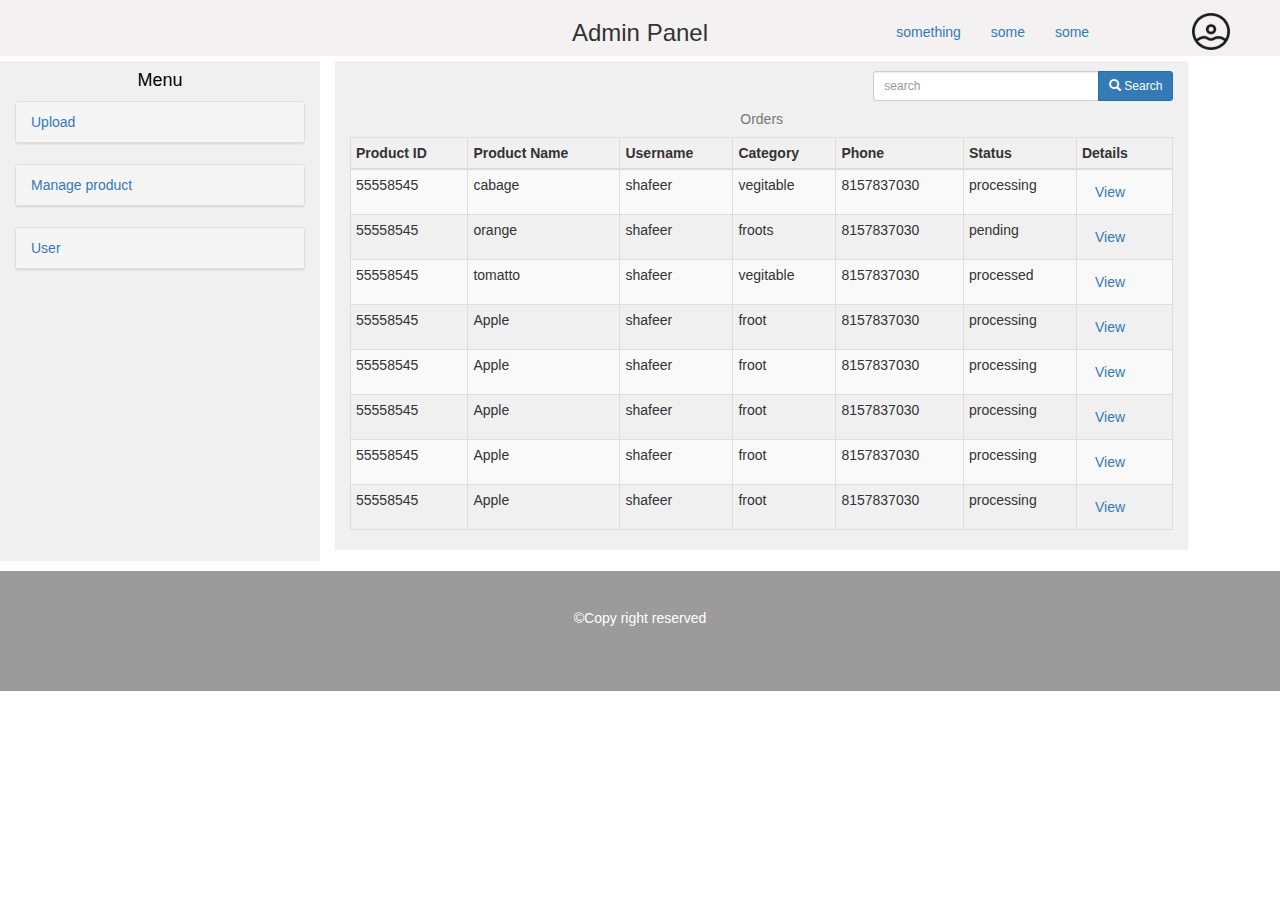
<file: adminWork/index.html>
<!DOCTYPE html>
<html lang="en">
<head>
<title>order</title>  
<meta charset="utf-8">
<meta name="viewport" content="width=device-width, initial-scale=1">    
<link href="static/bootstrap.min.css" rel="stylesheet" type="text/css">
<link href="static/style.css" rel="stylesheet" type="text/css">
<script src="js/jquery-3.1.0.min.js"></script>
<script src="js/bootstrap.min.js"></script> 
    
</head>
<body style="background-color:">
<div class="container-fluid" style="background-color:#f3f1f1;">
    <div class="cotainer">
    <div class="row">
    <div class="col-sm-4"></div>    
     <div class="col-sm-4">
        <h3 class="text-center">Admin Panel</h3>
        
        </div>
        <div class="col-sm-3">
            <div class="header-btn-bx">
        <a href="view-details.html" class="btn btn-link" role="button">something</a>
            <a href="view-details.html" class="btn btn-link" role="button">some</a>
            <a href="view-details.html" class="btn btn-link" role="button">some</a>
               
            </div>
        </div>
        <div class="col-sm-1">
            
    <a href=""><img src="images/user.png" class="img-user img-responsive img-circle" alt="user"></a>

            
        </div>
    </div>
    </div>
    
    </div>   
    
    <div class="line"></div>
<div class="container-fluid">
<div class="row">
<div class="col-sm-3 menu" style="background-color:#f0f0f0;">
    <h4 class="text-center" style="color:black;">Menu</h4>
        <!!--upload-->
    <div class="panel panel-default">
    <div class="panel-heading">
        <a href="#idname" data-toggle="collapse">Upload</a>
        </div>
        
    <div id="idname" class="panel-collapse collapse">
        <ul class="list-group">
        <a href="uploadzip.html">    
        <li class="list-group-item">Upload zip</li>
            </a>
        <a href="#">
        <li class="list-group-item">Upload data</li>
        </a>
        </ul>
    </div>
        
    </div>
    
    <!!--upload-->
    
    <!!--manage product>
    <div class="panel panel-default">
    <div class="panel-heading">
        <a href="#idname2" data-toggle="collapse">Manage product</a>
        </div>
        
    <div id="idname2" class="panel-collapse collapse">
        <ul class="list-group">
        <a href="edit.html"    
        <li class="list-group-item">Edit</li>
            </a>
        <a href="delete.html"
        <li class="list-group-item">Delet</li>
        </a>
        
        <a href="outofstock.html"
        <li class="list-group-item">Out of stock</li>
        </a>


        </ul>
    </div>
        
    </div>
                        
        <!!--manage product>
    
     <div class="panel panel-default">
    <div class="panel-heading">
        <a href="#idname3" data-toggle="collapse">User</a>
        </div>
        
    <div id="idname3" class="panel-collapse collapse">
        <ul class="list-group">
        <a href="changepswd.html"    
        <li class="list-group-item">Change password</li>
            </a>
        <a href="index.html"
        <li class="list-group-item">Orders</li>
        </a>
        
        


        </ul>
    </div>
        
    </div>
    

    
    </div>


<div class=""></div>
    
<div class="col-sm-8 gap" style="background-color:#f0f0f0;">
    <table class="table table-striped table-bordered table-hover table-condensed">
        <caption class="text-center">Orders</caption>
         <div class="input-group input-group-sm search-bx">  
        
      <input type="text" id="search" class="form-control" placeholder="search">
        <div class="input-group-btn">
        <button class="btn btn-primary" type="submit">
        <li class="glyphicon glyphicon-search"></li> Search
        </button>
        </div>
        </div>
        
        <thead>
            
            <tr>
            <th>Product ID</th>
            <th>Product Name</th>
            <th>Username</th>
            <th>Category</th>
            <th>Phone</th>
            <th>Status</th>
            <th>Details</th>
            </tr>
        </thead>
        <tbody>
            <tr>
                <td>55558545</td>
                <td>cabage</td>
                <td>shafeer</td>
                <td>vegitable</td>
                <td>8157837030</td>
                <td>processing</td>
                <td><a href="view-details.html" class="btn btn-link" role="button">View</a></td>    
            </tr>
            
            <tr>
                <td>55558545</td>
                <td>orange</td>
                <td>shafeer</td>
                <td>froots</td>
                <td>8157837030</td>
                <td>pending</td>
                <td><a href="#" class="btn btn-link" role="button">View</a></td>    
            </tr>
            
            <tr>
                <td>55558545</td>
                <td>tomatto</td>
                <td>shafeer</td>
                <td>vegitable</td>
                <td>8157837030</td>
                <td>processed</td>
                <td><a href="#" class="btn btn-link" role="button">View</a></td>    
            </tr>
            
            <tr>
                <td>55558545</td>
                <td>Apple</td>
                <td>shafeer</td>
                <td>froot</td>
                <td>8157837030</td>
                <td>processing</td>
                <td><a href="#" class="btn btn-link" role="button">View</a></td>    
            </tr>
            
            <tr>
                <td>55558545</td>
                <td>Apple</td>
                <td>shafeer</td>
                <td>froot</td>
                <td>8157837030</td>
                <td>processing</td>
                <td><a href="#" class="btn btn-link" role="button">View</a></td>    
            </tr>
            
            <tr>
                <td>55558545</td>
                <td>Apple</td>
                <td>shafeer</td>
                <td>froot</td>
                <td>8157837030</td>
                <td>processing</td>
                <td><a href="#" class="btn btn-link" role="button">View</a></td>    
            </tr>
            
            <tr>
                <td>55558545</td>
                <td>Apple</td>
                <td>shafeer</td>
                <td>froot</td>
                <td>8157837030</td>
                <td>processing</td>
                <td><a href="#" class="btn btn-link" role="button">View</a></td>    
            </tr>
            <tr>
                <td>55558545</td>
                <td>Apple</td>
                <td>shafeer</td>
                <td>froot</td>
                <td>8157837030</td>
                <td>processing</td>
                <td><a href="#" class="btn btn-link" role="button">View</a></td>    
            </tr>
            
           
          
            
           
            
        
        </tbody>
    
    </table>

</div>
    
 </div>    
    
    
    
</div>

<footer>
<div class="container-fluid" style="background-color:#9b9b9b;">
    <div class="container">
    <div class="row">
    <div class="col-sm-4"></div>
    <div class="col-sm-4 copyright">
        
        <h5 class="text-center">&#169;Copy right reserved</h5>
        
        </div>
    <div class="col-sm-4"></div>    
    </div>
    
    </div>
    </div>


</footer>
</body>    


</html>
</file>
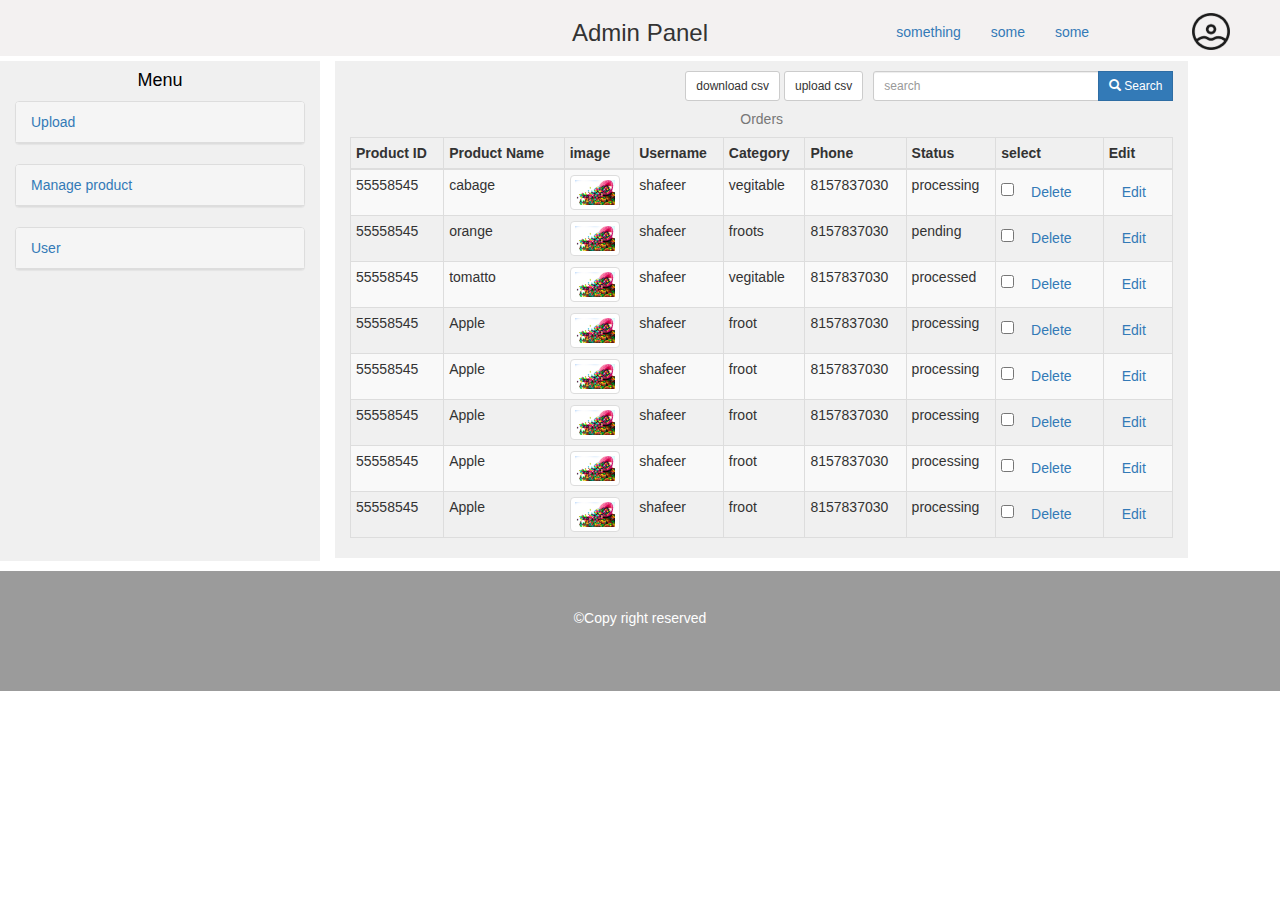
<file: adminWork/delete.html>
<!DOCTYPE html>
<html lang="en">
<head>
<title>order</title>  
<meta charset="utf-8">
<meta name="viewport" content="width=device-width, initial-scale=1">    
<link href="static/bootstrap.min.css" rel="stylesheet" type="text/css">
<link href="static/style.css" rel="stylesheet" type="text/css">
<script src="js/jquery-3.1.0.min.js"></script>
<script src="js/bootstrap.min.js"></script> 
    
    
</head>
<body style="background-color:">
<div class="container-fluid" style="background-color:#f3f1f1;">
    <div class="cotainer">
    <div class="row">
    <div class="col-sm-4"></div>    
     <div class="col-sm-4">
        <h3 class="text-center">Admin Panel</h3>
        
        </div>
        <div class="col-sm-3">
            <div class="header-btn-bx">
        <a href="view-details.html" class="btn btn-link" role="button">something</a>
            <a href="view-details.html" class="btn btn-link" role="button">some</a>
            <a href="view-details.html" class="btn btn-link" role="button">some</a>
               
            </div>
        </div>
        <div class="col-sm-1">
            
    <a href=""><img src="images/user.png" class="img-user img-responsive img-circle" alt="user"></a>

            
        </div>
    </div>
    </div>
    
    </div>   
    
    <div class="line"></div>
<div class="container-fluid">
<div class="row">
<div class="col-sm-3 menu" style="background-color:#f0f0f0;">
    <h4 class="text-center" style="color:black;">Menu</h4>
        <!!--upload-->
    <div class="panel panel-default">
    <div class="panel-heading">
        <a href="#idname" data-toggle="collapse">Upload</a>
        </div>
        
    <div id="idname" class="panel-collapse collapse">
        <ul class="list-group">
        <a href="uploadzip.html">    
        <li class="list-group-item">Upload zip</li>
            </a>
        <a href="#">
        <li class="list-group-item">Upload data</li>
        </a>
        </ul>
    </div>
        
    </div>
    
    <!!--upload-->
    
    <!!--manage product>
    <div class="panel panel-default">
    <div class="panel-heading">
        <a href="#idname2" data-toggle="collapse">Manage product</a>
        </div>
        
    <div id="idname2" class="panel-collapse collapse">
        <ul class="list-group">
        <a href="edit.html"    
        <li class="list-group-item">Edit</li>
            </a>
        <a href="delete.html"
        <li class="list-group-item">Delet</li>
        </a>
        
        <a href="#"
        <li class="list-group-item">Out of stock</li>
        </a>


        </ul>
    </div>
        
    </div>
                        
        <!!--manage product>
    
     <div class="panel panel-default">
    <div class="panel-heading">
        <a href="#idname3" data-toggle="collapse">User</a>
        </div>
        
    <div id="idname3" class="panel-collapse collapse">
        <ul class="list-group">
        <a href="#"    
        <li class="list-group-item">Change password</li>
            </a>
        <a href="#"
        <li class="list-group-item">Orders</li>
        </a>
        
        


        </ul>
    </div>
        
    </div>
    

    
    </div>


<div class=""></div>
    
<div class="col-sm-8 gap" style="background-color:#f0f0f0;">
    <table class="table table-striped table-bordered table-hover table-condensed">
        <caption class="text-center">Orders</caption>
         <div class="input-group input-group-sm search-bx">  
        
      <input type="text" id="search" class="form-control" placeholder="search">
        <div class="input-group-btn">
        <button class="btn btn-primary" type="submit">
        <li class="glyphicon glyphicon-search"></li> Search
        </button><br>
            
        </div>
             
        </div>
        <div class="csv-btn">
        <a href="#" class="btn btn-default btn-sm" role="button">download csv</a>
            <a href="#" class="btn btn-default btn-sm" role="button">upload csv</a>
            </div>
        <thead>
            
            <tr>
            <th>Product ID</th>
            <th>Product Name</th>
            <th>image</th>    
            <th>Username</th>
            <th>Category</th>
            <th>Phone</th>
            <th>Status</th>
            <th>select</th>    
            <th>Edit</th>
            </tr>
        </thead>
        <tbody>
            <tr>
                <td>55558545</td>
                <td>cabage</td>
                <td><img src="images/123.jpg" alt="img" class="img img-responsive img-thumbnail" width="50px" height="50px"/></td>
                <td>shafeer</td>
                <td>vegitable</td>
                <td>8157837030</td>
                <td>processing</td>
                
                <td><input type="checkbox">
                    <button type="button" id="delete" class="btn btn-link">Delete</button>
                </td>  
                <td><button type="button" id="edit" class="btn btn-link">Edit</button></td>
            </tr>
            
            <tr>
                <td>55558545</td>
                <td>orange</td>
                <td><img src="images/123.jpg" alt="img" class="img img-responsive img-thumbnail" width="50px" height="50px"/></td>
                <td>shafeer</td>
                <td>froots</td>
                <td>8157837030</td>
                <td>pending</td>
                <td><input type="checkbox">
                    <button type="button" id="delete" class="btn btn-link">Delete</button>
                </td>  
                <td><button type="button" id="edit" class="btn btn-link">Edit</button></td>    
            </tr>
            
            <tr>
                <td>55558545</td>
                <td>tomatto</td>
                <td><img src="images/123.jpg" alt="img" class="img img-responsive img-thumbnail" width="50px" height="50px"/></td>
                <td>shafeer</td>
                <td>vegitable</td>
                <td>8157837030</td>
                <td>processed</td>
                <td><input type="checkbox">
                    <button type="button" id="delete" class="btn btn-link">Delete</button>
                </td>  
                <td><button type="button" id="edit" class="btn btn-link">Edit</button></td>    
            </tr>
            
            <tr>
                <td>55558545</td>
                <td>Apple</td>
                <td><img src="images/123.jpg" alt="img" class="img img-responsive img-thumbnail" width="50px" height="50px"/></td>
                <td>shafeer</td>
                <td>froot</td>
                <td>8157837030</td>
                <td>processing</td>
                <td><input type="checkbox">
                    <button type="button" id="delete" class="btn btn-link">Delete</button>
                </td>  
                <td><button type="button" id="edit" class="btn btn-link">Edit</button></td>    
            </tr>
            
            <tr>
                <td>55558545</td>
                <td>Apple</td>
                <td><img src="images/123.jpg" alt="img" class="img img-responsive img-thumbnail" width="50px" height="50px"/></td>
                <td>shafeer</td>
                <td>froot</td>
                <td>8157837030</td>
                <td>processing</td>
                <td><input type="checkbox">
                    <button type="button" id="delete" class="btn btn-link">Delete</button>
                </td>  
                <td><button type="button" id="edit" class="btn btn-link">Edit</button></td>    
            </tr>
            
            <tr>
                <td>55558545</td>
                <td>Apple</td>
                <td><img src="images/123.jpg" alt="img" class="img img-responsive img-thumbnail" width="50px" height="50px"/></td>
                <td>shafeer</td>
                <td>froot</td>
                <td>8157837030</td>
                <td>processing</td>
                <td><input type="checkbox">
                    <button type="button" id="delete" class="btn btn-link">Delete</button>
                </td>  
                <td><button type="button" id="edit" class="btn btn-link">Edit</button></td>    
            </tr>
            
            <tr>
                <td>55558545</td>
                <td>Apple</td>
                <td><img src="images/123.jpg" alt="img" class="img img-responsive img-thumbnail" width="50px" height="50px"/></td>
                <td>shafeer</td>
                <td>froot</td>
                <td>8157837030</td>
                <td>processing</td>
                <td><input type="checkbox">
                    <button type="button" id="delete" class="btn btn-link">Delete</button>
                </td>  
                <td><button type="button" id="edit" class="btn btn-link">Edit</button></td>    
            </tr>
            <tr>
                <td>55558545</td>
                <td>Apple</td>
                <td><img src="images/123.jpg" alt="img" class="img img-responsive img-thumbnail" width="50px" height="50px"/></td>
                <td>shafeer</td>
                <td>froot</td>
                <td>8157837030</td>
                <td>processing</td>
                <td><input type="checkbox">
                    <button type="button" id="delete" class="btn btn-link">Delete</button>
                </td>  
                <td><button type="button" id="edit" class="btn btn-link">Edit</button></td>    
            </tr>
            
           
          
            
           
            
        
        </tbody>
    
    </table>

</div>
    
 </div>    
    
    
    
</div>

<footer>
<div class="container-fluid" style="background-color:#9b9b9b;">
    <div class="container">
    <div class="row">
    <div class="col-sm-4"></div>
    <div class="col-sm-4 copyright">
        
        <h5 class="text-center">&#169;Copy right reserved</h5>
        
        </div>
    <div class="col-sm-4"></div>    
    </div>
    
    </div>
    </div>


</footer>
</body>    


</html>
</file>
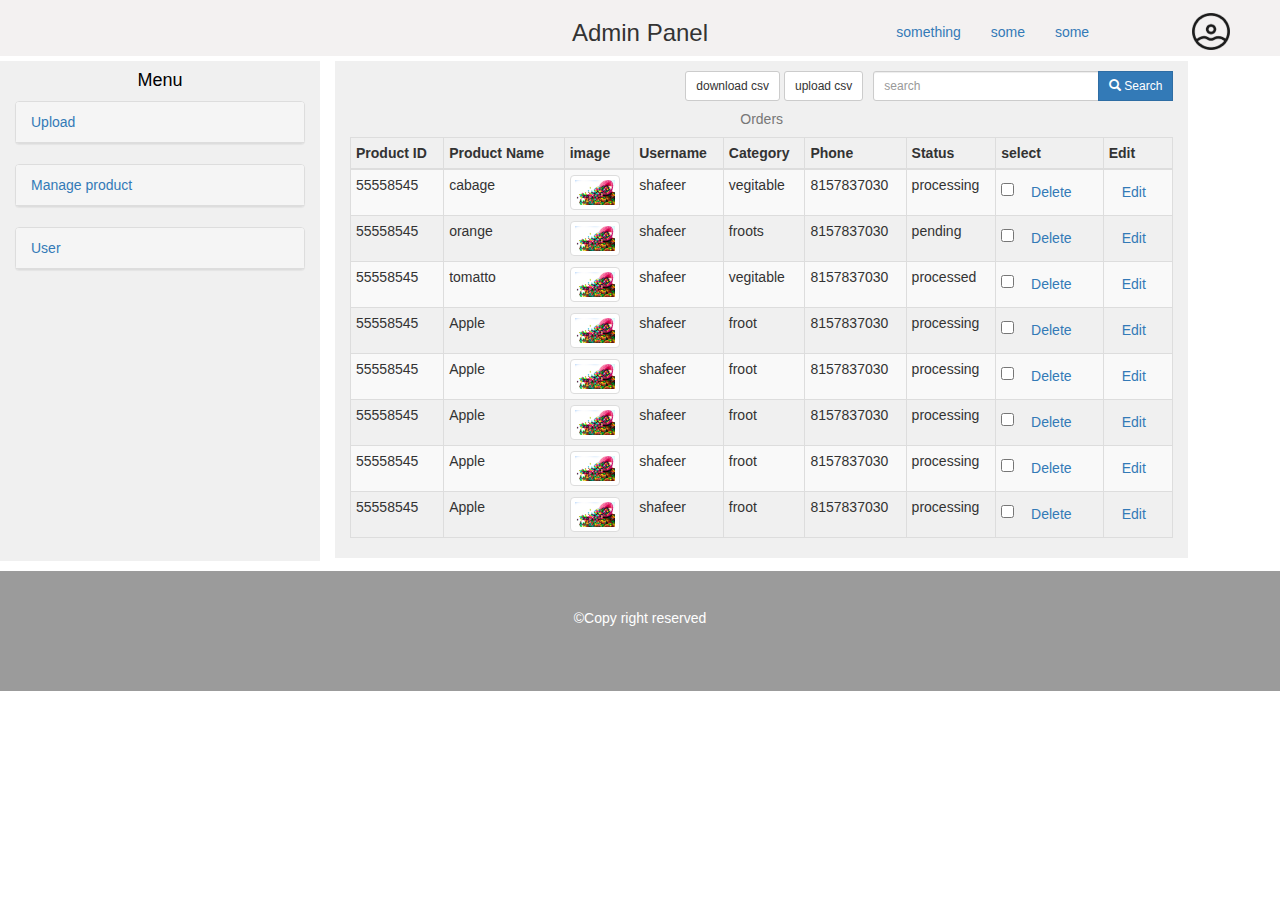
<file: adminWork/edit.html>
<!DOCTYPE html>
<html lang="en">
<head>
<title>order</title>  
<meta charset="utf-8">
<meta name="viewport" content="width=device-width, initial-scale=1">    
<link href="static/bootstrap.min.css" rel="stylesheet" type="text/css">
<link href="static/style.css" rel="stylesheet" type="text/css">
<script src="js/jquery-3.1.0.min.js"></script>
<script src="js/bootstrap.min.js"></script> 
    
    
</head>
<body style="background-color:">
<div class="container-fluid" style="background-color:#f3f1f1;">
    <div class="cotainer">
    <div class="row">
    <div class="col-sm-4"></div>    
     <div class="col-sm-4">
        <h3 class="text-center">Admin Panel</h3>
        
        </div>
        <div class="col-sm-3">
            <div class="header-btn-bx">
        <a href="view-details.html" class="btn btn-link" role="button">something</a>
            <a href="view-details.html" class="btn btn-link" role="button">some</a>
            <a href="view-details.html" class="btn btn-link" role="button">some</a>
               
            </div>
        </div>
        <div class="col-sm-1">
            
    <a href=""><img src="images/user.png" class="img-user img-responsive img-circle" alt="user"></a>

            
        </div>
    </div>
    </div>
    
    </div>   
    
    <div class="line"></div>
<div class="container-fluid">
<div class="row">
<div class="col-sm-3 menu" style="background-color:#f0f0f0;">
    <h4 class="text-center" style="color:black;">Menu</h4>
        <!!--upload-->
    <div class="panel panel-default">
    <div class="panel-heading">
        <a href="#idname" data-toggle="collapse">Upload</a>
        </div>
        
    <div id="idname" class="panel-collapse collapse">
        <ul class="list-group">
        <a href="uploadzip.html"    
        <li class="list-group-item">Upload zip</li>
            </a>
        <a href="uploaddata.html"
        <li class="list-group-item">Upload data</li>
        </a>
        </ul>
    </div>
        
    </div>
    
    <!!--upload-->
    
    <!!--manage product>
    <div class="panel panel-default">
    <div class="panel-heading">
        <a href="#idname2" data-toggle="collapse">Manage product</a>
        </div>
        
    <div id="idname2" class="panel-collapse collapse">
        <ul class="list-group">
        <a href="edit.html"    
        <li class="list-group-item">Edit</li>
            </a>
        <a href="delete.html"
        <li class="list-group-item">Delet</li>
        </a>
        
        <a href="outofstock.html"
        <li class="list-group-item">Out of stock</li>
        </a>


        </ul>
    </div>
        
    </div>
                        
        <!!--manage product>
    
     <div class="panel panel-default">
    <div class="panel-heading">
        <a href="#idname3" data-toggle="collapse">User</a>
        </div>
        
    <div id="idname3" class="panel-collapse collapse">
        <ul class="list-group">
        <a href="changepswd.html"    
        <li class="list-group-item">Change password</li>
            </a>
        <a href="index.html"
        <li class="list-group-item">Orders</li>
        </a>
        
        


        </ul>
    </div>
        
    </div>
    

    
    </div>


<div class=""></div>
    
<div class="col-sm-8 gap" style="background-color:#f0f0f0;">
    <table class="table table-striped table-bordered table-hover table-condensed">
        <caption class="text-center">Orders</caption>
         <div class="input-group input-group-sm search-bx">  
        
      <input type="text" id="search" class="form-control" placeholder="search">
        <div class="input-group-btn">
        <button class="btn btn-primary" type="submit">
        <li class="glyphicon glyphicon-search"></li> Search
        </button><br>
            
        </div>
             
        </div>
        <div class="csv-btn">
        <a href="#" class="btn btn-default btn-sm" role="button">download csv</a>
            <a href="#" class="btn btn-default btn-sm" role="button">upload csv</a>
            </div>
        <thead>
            
            <tr>
            <th>Product ID</th>
            <th>Product Name</th>
            <th>image</th>    
            <th>Username</th>
            <th>Category</th>
            <th>Phone</th>
            <th>Status</th>
            <th>select</th>    
            <th>Edit</th>
            </tr>
        </thead>
        <tbody>
            <tr>
                <td>55558545</td>
                <td>cabage</td>
                <td><img src="images/123.jpg" alt="img" class="img img-responsive img-thumbnail" width="50px" height="50px"/></td>
                <td>shafeer</td>
                <td>vegitable</td>
                <td>8157837030</td>
                <td>processing</td>
                
                <td><input type="checkbox">
                    <button type="button" id="delete" class="btn btn-link">Delete</button>
                </td>  
                <td><button type="button" id="edit" class="btn btn-link">Edit</button></td>
            </tr>
            
            <tr>
                <td>55558545</td>
                <td>orange</td>
                <td><img src="images/123.jpg" alt="img" class="img img-responsive img-thumbnail" width="50px" height="50px"/></td>
                <td>shafeer</td>
                <td>froots</td>
                <td>8157837030</td>
                <td>pending</td>
                <td><input type="checkbox">
                    <button type="button" id="delete" class="btn btn-link">Delete</button>
                </td>  
                <td><button type="button" id="edit" class="btn btn-link">Edit</button></td>    
            </tr>
            
            <tr>
                <td>55558545</td>
                <td>tomatto</td>
                <td><img src="images/123.jpg" alt="img" class="img img-responsive img-thumbnail" width="50px" height="50px"/></td>
                <td>shafeer</td>
                <td>vegitable</td>
                <td>8157837030</td>
                <td>processed</td>
                <td><input type="checkbox">
                    <button type="button" id="delete" class="btn btn-link">Delete</button>
                </td>  
                <td><button type="button" id="edit" class="btn btn-link">Edit</button></td>    
            </tr>
            
            <tr>
                <td>55558545</td>
                <td>Apple</td>
                <td><img src="images/123.jpg" alt="img" class="img img-responsive img-thumbnail" width="50px" height="50px"/></td>
                <td>shafeer</td>
                <td>froot</td>
                <td>8157837030</td>
                <td>processing</td>
                <td><input type="checkbox">
                    <button type="button" id="delete" class="btn btn-link">Delete</button>
                </td>  
                <td><button type="button" id="edit" class="btn btn-link">Edit</button></td>    
            </tr>
            
            <tr>
                <td>55558545</td>
                <td>Apple</td>
                <td><img src="images/123.jpg" alt="img" class="img img-responsive img-thumbnail" width="50px" height="50px"/></td>
                <td>shafeer</td>
                <td>froot</td>
                <td>8157837030</td>
                <td>processing</td>
                <td><input type="checkbox">
                    <button type="button" id="delete" class="btn btn-link">Delete</button>
                </td>  
                <td><button type="button" id="edit" class="btn btn-link">Edit</button></td>    
            </tr>
            
            <tr>
                <td>55558545</td>
                <td>Apple</td>
                <td><img src="images/123.jpg" alt="img" class="img img-responsive img-thumbnail" width="50px" height="50px"/></td>
                <td>shafeer</td>
                <td>froot</td>
                <td>8157837030</td>
                <td>processing</td>
                <td><input type="checkbox">
                    <button type="button" id="delete" class="btn btn-link">Delete</button>
                </td>  
                <td><button type="button" id="edit" class="btn btn-link">Edit</button></td>    
            </tr>
            
            <tr>
                <td>55558545</td>
                <td>Apple</td>
                <td><img src="images/123.jpg" alt="img" class="img img-responsive img-thumbnail" width="50px" height="50px"/></td>
                <td>shafeer</td>
                <td>froot</td>
                <td>8157837030</td>
                <td>processing</td>
                <td><input type="checkbox">
                    <button type="button" id="delete" class="btn btn-link">Delete</button>
                </td>  
                <td><button type="button" id="edit" class="btn btn-link">Edit</button></td>    
            </tr>
            <tr>
                <td>55558545</td>
                <td>Apple</td>
                <td><img src="images/123.jpg" alt="img" class="img img-responsive img-thumbnail" width="50px" height="50px"/></td>
                <td>shafeer</td>
                <td>froot</td>
                <td>8157837030</td>
                <td>processing</td>
                <td><input type="checkbox">
                    <button type="button" id="delete" class="btn btn-link">Delete</button>
                </td>  
                <td><button type="button" id="edit" class="btn btn-link">Edit</button></td>    
            </tr>
            
           
          
            
           
            
        
        </tbody>
    
    </table>

</div>
    
 </div>    
    
    
    
</div>

<footer>
<div class="container-fluid" style="background-color:#9b9b9b;">
    <div class="container">
    <div class="row">
    <div class="col-sm-4"></div>
    <div class="col-sm-4 copyright">
        
        <h5 class="text-center">&#169;Copy right reserved</h5>
        
        </div>
    <div class="col-sm-4"></div>    
    </div>
    
    </div>
    </div>


</footer>
</body>    


</html>
</file>
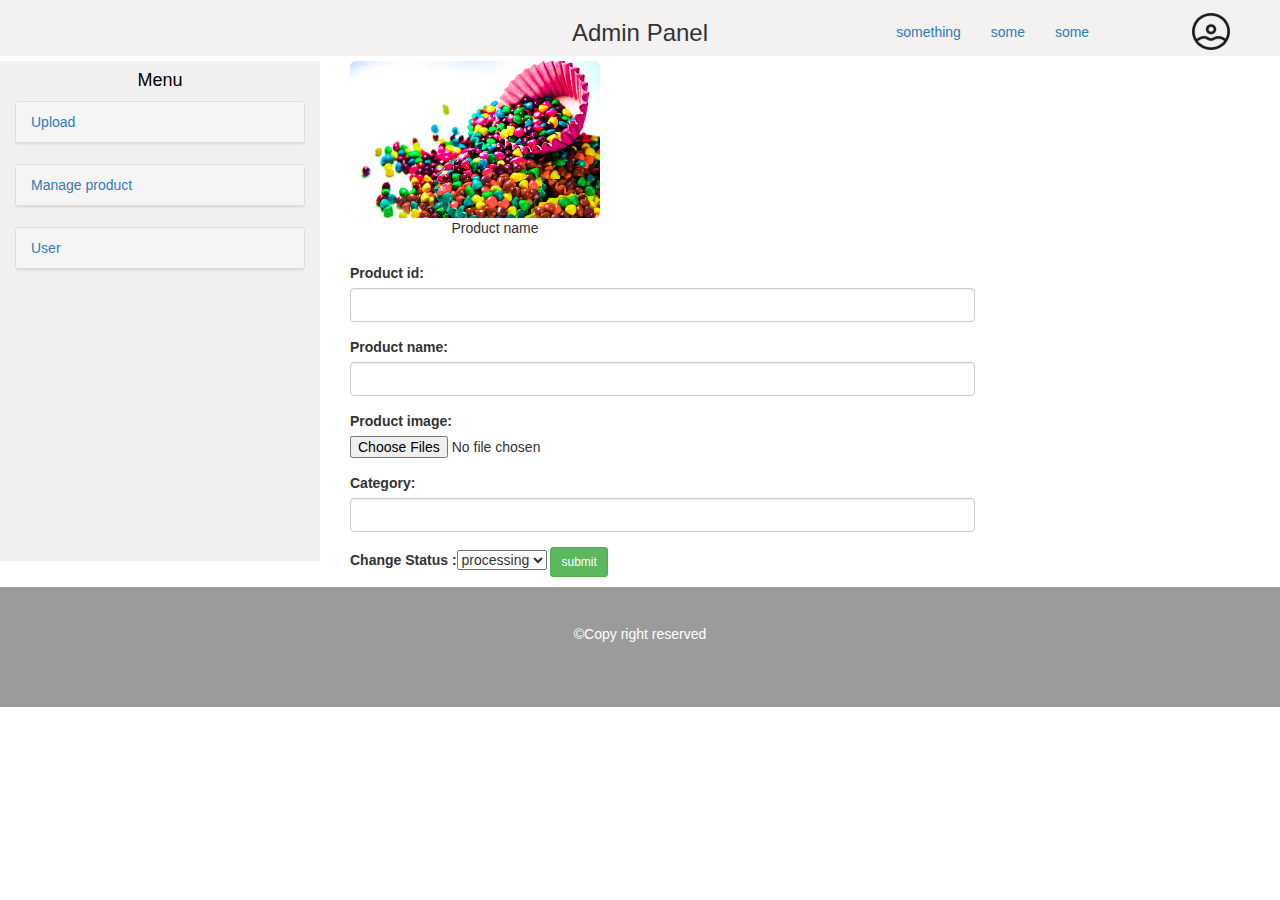
<file: adminWork/editing.html>
<!DOCTYPE html>
<html lang="en">
<head>
<title>order</title>  
<meta charset="utf-8">
<meta name="viewport" content="width=device-width, initial-scale=1">    
<link href="static/bootstrap.min.css" rel="stylesheet" type="text/css">
<link href="static/style.css" rel="stylesheet" type="text/css">
<script src="js/jquery-3.1.0.min.js"></script>
<script src="js/bootstrap.min.js"></script> 
    
</head>
<body style="background-color:">
<div class="container-fluid" style="background-color:#f3f1f1;">
    
        <div class="cotainer">
    <div class="row">
    <div class="col-sm-4"></div>    
     <div class="col-sm-4">
        <h3 class="text-center">Admin Panel</h3>
        
        </div>
        <div class="col-sm-3">
            <div class="header-btn-bx">
        <a href="view-details.html" class="btn btn-link" role="button">something</a>
            <a href="view-details.html" class="btn btn-link" role="button">some</a>
            <a href="view-details.html" class="btn btn-link" role="button">some</a>
               
            </div>
        </div>
        <div class="col-sm-1">
            
    <a href=""><img src="images/user.png" class="img-user img-responsive img-circle" alt="user"></a>

            
        </div>
    </div>
    </div>
    
    
    </div>   
    
    <div class="line"></div>
<div class="container-fluid">
<div class="row">
<div class="col-sm-3 menu" style="background-color:#f0f0f0;">
    <h4 class="text-center" style="color:black;">Menu</h4>
        <!!--upload-->
    <div class="panel panel-default">
    <div class="panel-heading">
        <a href="#idname" data-toggle="collapse">Upload</a>
        </div>
        
    <div id="idname" class="panel-collapse collapse">
        <ul class="list-group">
        <a href="uploadzip.html">    
        <li class="list-group-item">Upload zip</li>
            </a>
        <a href="#">
        <li class="list-group-item">Upload data</li>
        </a>
        </ul>
    </div>
        
    </div>
    
    <!!--upload-->
    
    <!!--manage product>
    <div class="panel panel-default">
    <div class="panel-heading">
        <a href="#idname2" data-toggle="collapse">Manage product</a>
        </div>
        
    <div id="idname2" class="panel-collapse collapse">
        <ul class="list-group">
        <a href="edit.html"    
        <li class="list-group-item">Edit</li>
            </a>
        <a href="delete.html"
        <li class="list-group-item">Delet</li>
        </a>
        
        <a href="outofstock.html"
        <li class="list-group-item">Out of stock</li>
        </a>


        </ul>
    </div>
        
    </div>
                        
        <!!--manage product>
    
     <div class="panel panel-default">
    <div class="panel-heading">
        <a href="#idname3" data-toggle="collapse">User</a>
        </div>
        
    <div id="idname3" class="panel-collapse collapse">
        <ul class="list-group">
        <a href="changepswd.html"    
        <li class="list-group-item">Change password</li>
            </a>
        <a href="index.html"
        <li class="list-group-item">Orders</li>
        </a>
        
        


        </ul>
    </div>
        
    </div>
    

    
    </div>


<div class=""></div>
    
<div class="col-sm-3 gap">
   
    <img src="images/123.jpg" class="img-rounded img-responsive" alt="product" width="250px;">
    <div class="caption text-center">Product name </div>
    </div>

    <div class="row">
        
        <div class="col-sm-6 spacing">
            
            <div class="form-group text-area">
            <label for="product-id">Product id:</label>
                <input type="text" class="form-control" id="product-id">
            </div>
            
            <div class="form-group text-area">
            <label for="product-name">Product name:</label>
            <input type="text" class="form-control" id="product-name">
            </div>
            
             <div class="form-group text-area">
            <label for="product-image">Product image:</label>
            <input type="file" id="product-image" multiple size="50" onchange="myFunction()">
            </div>
            
            
            <div class="form-group text-area">
            <label for="category">Category:</label>
            <input type="text" class="form-control" id="category">
            </div>
            
            
            
        
        <label for="name" >Change Status :</label><select>
  <option value="processing">processing</option>
  <option value="pending">pending</option>
  <option value="cancel">cancel</option>
  <option value="pending">pending</option>
</select>   <button type="submit" id="submit-status" class="btn btn-success btn-sm">submit</button>   
            
        
        </div>

    </div>
    
</div>
    
 </div>   

    
    
    
</div>
<footer>
<div class="container-fluid" style="background-color:#9b9b9b;">
    <div class="container">
    <div class="row">
    <div class="col-sm-4"></div>
    <div class="col-sm-4 copyright">
        
        <h5 class="text-center">&#169;Copy right reserved</h5>
        
        </div>
    <div class="col-sm-4"></div>    
    </div>
    
    </div>
    </div>


</footer>


</body>    


</html>
</file>
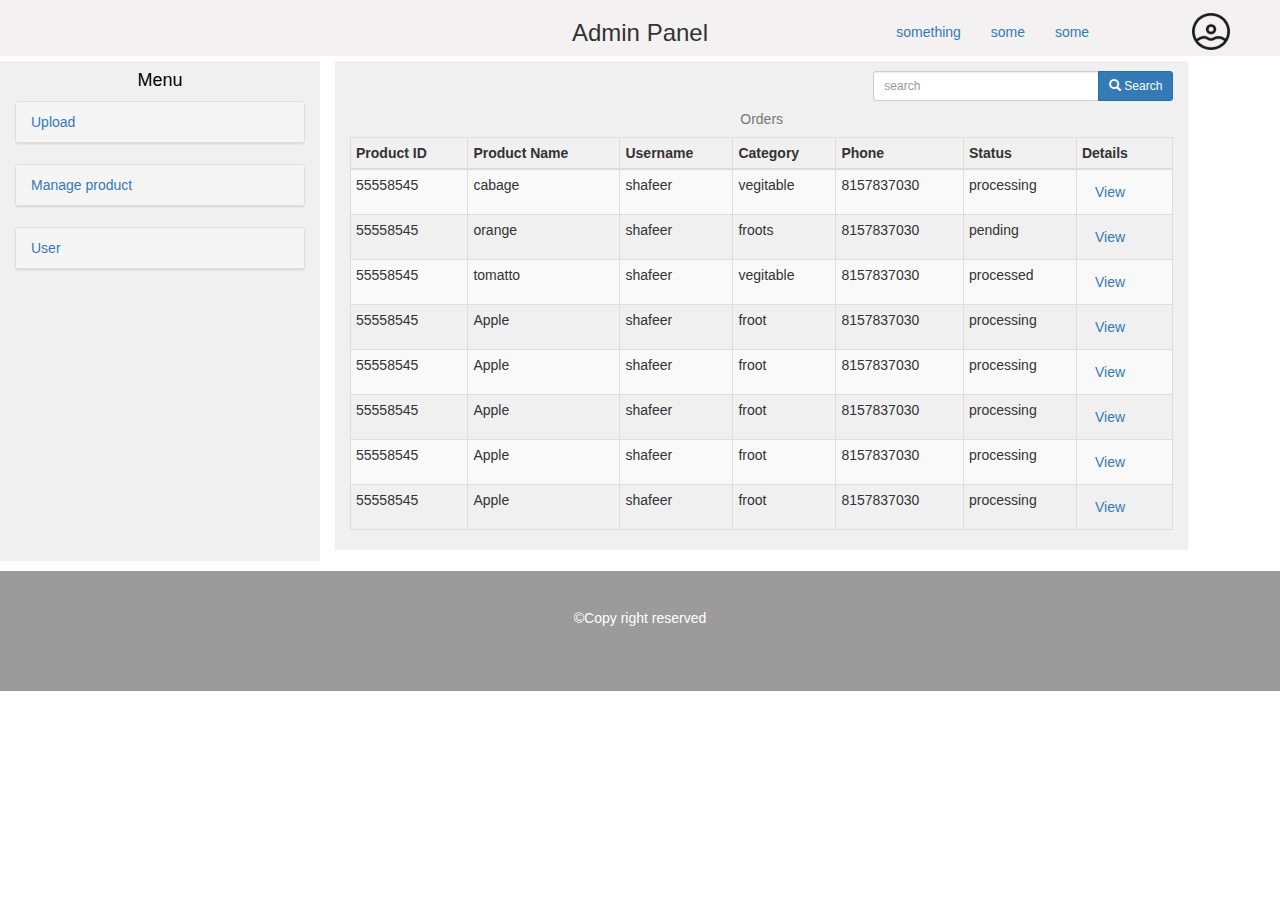
<file: adminWork/orders.html>
<!DOCTYPE html>
<html lang="en">
<head>
<title>order</title>  
<meta charset="utf-8">
<meta name="viewport" content="width=device-width, initial-scale=1">    
<link href="static/bootstrap.min.css" rel="stylesheet" type="text/css">
<link href="static/style.css" rel="stylesheet" type="text/css">
<script src="js/jquery-3.1.0.min.js"></script>
<script src="js/bootstrap.min.js"></script> 
    
    
</head>
<body style="background-color:">
<div class="container-fluid" style="background-color:#f3f1f1;">
    <div class="cotainer">
    <div class="row">
    <div class="col-sm-4"></div>    
     <div class="col-sm-4">
        <h3 class="text-center">Admin Panel</h3>
        
        </div>
        <div class="col-sm-3">
            <div class="header-btn-bx">
        <a href="view-details.html" class="btn btn-link" role="button">something</a>
            <a href="view-details.html" class="btn btn-link" role="button">some</a>
            <a href="view-details.html" class="btn btn-link" role="button">some</a>
               
            </div>
        </div>
        <div class="col-sm-1">
            
    <a href=""><img src="images/user.png" class="img-user img-responsive img-circle" alt="user"></a>

            
        </div>
    </div>
    </div>
    
    </div>   
    
    <div class="line"></div>
<div class="container-fluid">
<div class="row">
<div class="col-sm-3 menu" style="background-color:#f0f0f0;">
    <h4 class="text-center" style="color:black;">Menu</h4>
        <!!--upload-->
    <div class="panel panel-default">
    <div class="panel-heading">
        <a href="#idname" data-toggle="collapse">Upload</a>
        </div>
        
    <div id="idname" class="panel-collapse collapse">
        <ul class="list-group">
        <a href="uploadzip.html">    
        <li class="list-group-item">Upload zip</li>
            </a>
        <a href="uploaddata">
        <li class="list-group-item">Upload data</li>
        </a>
        </ul>
    </div>
        
    </div>
    
    <!!--upload-->
    
    <!!--manage product>
    <div class="panel panel-default">
    <div class="panel-heading">
        <a href="#idname2" data-toggle="collapse">Manage product</a>
        </div>
        
    <div id="idname2" class="panel-collapse collapse">
        <ul class="list-group">
        <a href="edit.html"    
        <li class="list-group-item">Edit</li>
            </a>
        <a href="delete.html"
        <li class="list-group-item">Delet</li>
        </a>
        
        <a href="outofstock.html"
        <li class="list-group-item">Out of stock</li>
        </a>


        </ul>
    </div>
        
    </div>
                        
        <!!--manage product>
    
     <div class="panel panel-default">
    <div class="panel-heading">
        <a href="#idname3" data-toggle="collapse">User</a>
        </div>
        
    <div id="idname3" class="panel-collapse collapse">
        <ul class="list-group">
        <a href="changepswd.html"    
        <li class="list-group-item">Change password</li>
            </a>
        <a href="index.html"
        <li class="list-group-item">Orders</li>
        </a>
         </ul>
    </div>
    </div>
    </div>


<div class=""></div>
    
<div class="col-sm-8 gap" style="background-color:#f0f0f0;">
    <table class="table table-striped table-bordered table-hover table-condensed">
        <caption class="text-center">Orders</caption>
         <div class="input-group input-group-sm search-bx">  
        
      <input type="text" id="search" class="form-control" placeholder="search">
        <div class="input-group-btn">
        <button class="btn btn-primary" type="submit">
        <li class="glyphicon glyphicon-search"></li> Search
        </button>
        </div>
        </div>
        
        <thead>
            
            <tr>
            <th>Product ID</th>
            <th>Product Name</th>
            <th>Username</th>
            <th>Category</th>
            <th>Phone</th>
            <th>Status</th>
            <th>Details</th>
            </tr>
        </thead>
        <tbody>
            <tr>
                <td>55558545</td>
                <td>cabage</td>
                <td>shafeer</td>
                <td>vegitable</td>
                <td>8157837030</td>
                <td>processing</td>
                <td><a href="view-details.html" class="btn btn-link" role="button">View</a></td>    
            </tr>
            
            <tr>
                <td>55558545</td>
                <td>orange</td>
                <td>shafeer</td>
                <td>froots</td>
                <td>8157837030</td>
                <td>pending</td>
                <td><a href="#" class="btn btn-link" role="button">View</a></td>    
            </tr>
            
            <tr>
                <td>55558545</td>
                <td>tomatto</td>
                <td>shafeer</td>
                <td>vegitable</td>
                <td>8157837030</td>
                <td>processed</td>
                <td><a href="#" class="btn btn-link" role="button">View</a></td>    
            </tr>
            
            <tr>
                <td>55558545</td>
                <td>Apple</td>
                <td>shafeer</td>
                <td>froot</td>
                <td>8157837030</td>
                <td>processing</td>
                <td><a href="#" class="btn btn-link" role="button">View</a></td>    
            </tr>
            
            <tr>
                <td>55558545</td>
                <td>Apple</td>
                <td>shafeer</td>
                <td>froot</td>
                <td>8157837030</td>
                <td>processing</td>
                <td><a href="#" class="btn btn-link" role="button">View</a></td>    
            </tr>
            
            <tr>
                <td>55558545</td>
                <td>Apple</td>
                <td>shafeer</td>
                <td>froot</td>
                <td>8157837030</td>
                <td>processing</td>
                <td><a href="#" class="btn btn-link" role="button">View</a></td>    
            </tr>
            
            <tr>
                <td>55558545</td>
                <td>Apple</td>
                <td>shafeer</td>
                <td>froot</td>
                <td>8157837030</td>
                <td>processing</td>
                <td><a href="#" class="btn btn-link" role="button">View</a></td>    
            </tr>
            <tr>
                <td>55558545</td>
                <td>Apple</td>
                <td>shafeer</td>
                <td>froot</td>
                <td>8157837030</td>
                <td>processing</td>
                <td><a href="#" class="btn btn-link" role="button">View</a></td>    
            </tr>
            
           
          
            
           
            
        
        </tbody>
    
    </table>

</div>
    
 </div>    
    
    
    
</div>

<footer>
<div class="container-fluid" style="background-color:#9b9b9b;">
    <div class="container">
    <div class="row">
    <div class="col-sm-4"></div>
    <div class="col-sm-4 copyright">
        
        <h5 class="text-center">&#169;Copy right reserved</h5>
        
        </div>
    <div class="col-sm-4"></div>    
    </div>
    
    </div>
    </div>


</footer>
</body>    


</html>
</file>
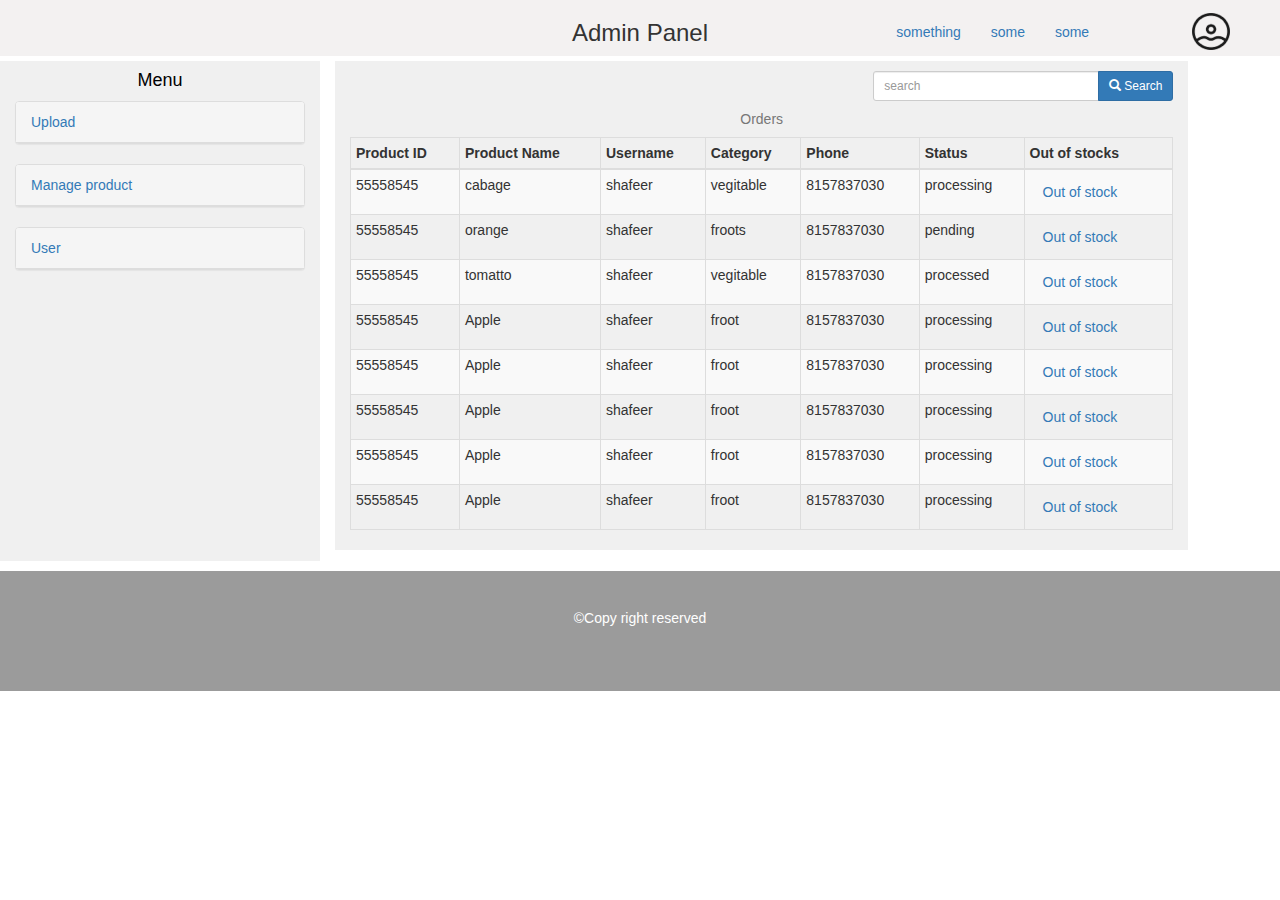
<file: adminWork/outofstock.html>
<!DOCTYPE html>
<html lang="en">
<head>
<title>order</title>  
<meta charset="utf-8">
<meta name="viewport" content="width=device-width, initial-scale=1">    
<link href="static/bootstrap.min.css" rel="stylesheet" type="text/css">
<link href="static/style.css" rel="stylesheet" type="text/css">
<script src="js/jquery-3.1.0.min.js"></script>
<script src="js/bootstrap.min.js"></script> 
    
</head>
<body style="background-color:">
<div class="container-fluid" style="background-color:#f3f1f1;">
    <div class="cotainer">
    <div class="row">
    <div class="col-sm-4"></div>    
     <div class="col-sm-4">
        <h3 class="text-center">Admin Panel</h3>
        
        </div>
        <div class="col-sm-3">
            <div class="header-btn-bx">
        <a href="view-details.html" class="btn btn-link" role="button">something</a>
            <a href="view-details.html" class="btn btn-link" role="button">some</a>
            <a href="view-details.html" class="btn btn-link" role="button">some</a>
               
            </div>
        </div>
        <div class="col-sm-1">
            
    <a href=""><img src="images/user.png" class="img-user img-responsive img-circle" alt="user"></a>

            
        </div>
    </div>
    </div>
    
    </div>   
    
    <div class="line"></div>
<div class="container-fluid">
<div class="row">
<div class="col-sm-3 menu" style="background-color:#f0f0f0;">
    <h4 class="text-center" style="color:black;">Menu</h4>
        <!!--upload-->
    <div class="panel panel-default">
    <div class="panel-heading">
        <a href="#idname" data-toggle="collapse">Upload</a>
        </div>
        
    <div id="idname" class="panel-collapse collapse">
        <ul class="list-group">
        <a href="uploadzip.html">    
        <li class="list-group-item">Upload zip</li>
            </a>
        <a href="#">
        <li class="list-group-item">Upload data</li>
        </a>
        </ul>
    </div>
        
    </div>
    
    <!!--upload-->
    
    <!!--manage product>
    <div class="panel panel-default">
    <div class="panel-heading">
        <a href="#idname2" data-toggle="collapse">Manage product</a>
        </div>
        
    <div id="idname2" class="panel-collapse collapse">
        <ul class="list-group">
        <a href="edit.html"    
        <li class="list-group-item">Edit</li>
            </a>
        <a href="delete.html"
        <li class="list-group-item">Delet</li>
        </a>
        
        <a href="outofstock.html"
        <li class="list-group-item">Out of stock</li>
        </a>


        </ul>
    </div>
        
    </div>
                        
        <!!--manage product>
    
     <div class="panel panel-default">
    <div class="panel-heading">
        <a href="#idname3" data-toggle="collapse">User</a>
        </div>
        
    <div id="idname3" class="panel-collapse collapse">
        <ul class="list-group">
        <a href="changepswd.html"    
        <li class="list-group-item">Change password</li>
            </a>
        <a href="index.html"
        <li class="list-group-item">Orders</li>
        </a>
        
        


        </ul>
    </div>
        
    </div>
    

    
    </div>


<div class=""></div>
    
<div class="col-sm-8 gap" style="background-color:#f0f0f0;">
    <table class="table table-striped table-bordered table-hover table-condensed">
        <caption class="text-center">Orders</caption>
         <div class="input-group input-group-sm search-bx">  
        
      <input type="text" id="search" class="form-control" placeholder="search">
        <div class="input-group-btn">
        <button class="btn btn-primary" type="submit">
        <li class="glyphicon glyphicon-search"></li> Search
        </button>
        </div>
        </div>
        
        <thead>
            
            <tr>
            <th>Product ID</th>
            <th>Product Name</th>
            <th>Username</th>
            <th>Category</th>
            <th>Phone</th>
            <th>Status</th>
            <th>Out of stocks</th>
            </tr>
        </thead>
        <tbody>
            <tr>
                <td>55558545</td>
                <td>cabage</td>
                <td>shafeer</td>
                <td>vegitable</td>
                <td>8157837030</td>
                <td>processing</td>
                <td><a href="view-details.html" class="btn btn-link" role="button">Out of stock</a></td>    
            </tr>
            
            <tr>
                <td>55558545</td>
                <td>orange</td>
                <td>shafeer</td>
                <td>froots</td>
                <td>8157837030</td>
                <td>pending</td>
                <td><a href="#" class="btn btn-link" role="button">Out of stock</a></td>    
            </tr>
            
            <tr>
                <td>55558545</td>
                <td>tomatto</td>
                <td>shafeer</td>
                <td>vegitable</td>
                <td>8157837030</td>
                <td>processed</td>
                <td><a href="#" class="btn btn-link" role="button">Out of stock</a></td>    
            </tr>
            
            <tr>
                <td>55558545</td>
                <td>Apple</td>
                <td>shafeer</td>
                <td>froot</td>
                <td>8157837030</td>
                <td>processing</td>
                <td><a href="#" class="btn btn-link" role="button">Out of stock</a></td>    
            </tr>
            
            <tr>
                <td>55558545</td>
                <td>Apple</td>
                <td>shafeer</td>
                <td>froot</td>
                <td>8157837030</td>
                <td>processing</td>
                <td><a href="#" class="btn btn-link" role="button">Out of stock</a></td>    
            </tr>
            
            <tr>
                <td>55558545</td>
                <td>Apple</td>
                <td>shafeer</td>
                <td>froot</td>
                <td>8157837030</td>
                <td>processing</td>
                <td><a href="#" class="btn btn-link" role="button">Out of stock</a></td>    
            </tr>
            
            <tr>
                <td>55558545</td>
                <td>Apple</td>
                <td>shafeer</td>
                <td>froot</td>
                <td>8157837030</td>
                <td>processing</td>
                <td><a href="#" class="btn btn-link" role="button">Out of stock</a></td>    
            </tr>
            <tr>
                <td>55558545</td>
                <td>Apple</td>
                <td>shafeer</td>
                <td>froot</td>
                <td>8157837030</td>
                <td>processing</td>
                <td><a href="#" class="btn btn-link" role="button">Out of stock</a></td>    
            </tr>
            
           
          
            
           
            
        
        </tbody>
    
    </table>

</div>
    
 </div>    
    
    
    
</div>

<footer>
<div class="container-fluid" style="background-color:#9b9b9b;">
    <div class="container">
    <div class="row">
    <div class="col-sm-4"></div>
    <div class="col-sm-4 copyright">
        
        <h5 class="text-center">&#169;Copy right reserved</h5>
        
        </div>
    <div class="col-sm-4"></div>    
    </div>
    
    </div>
    </div>


</footer>
</body>    


</html>
</file>
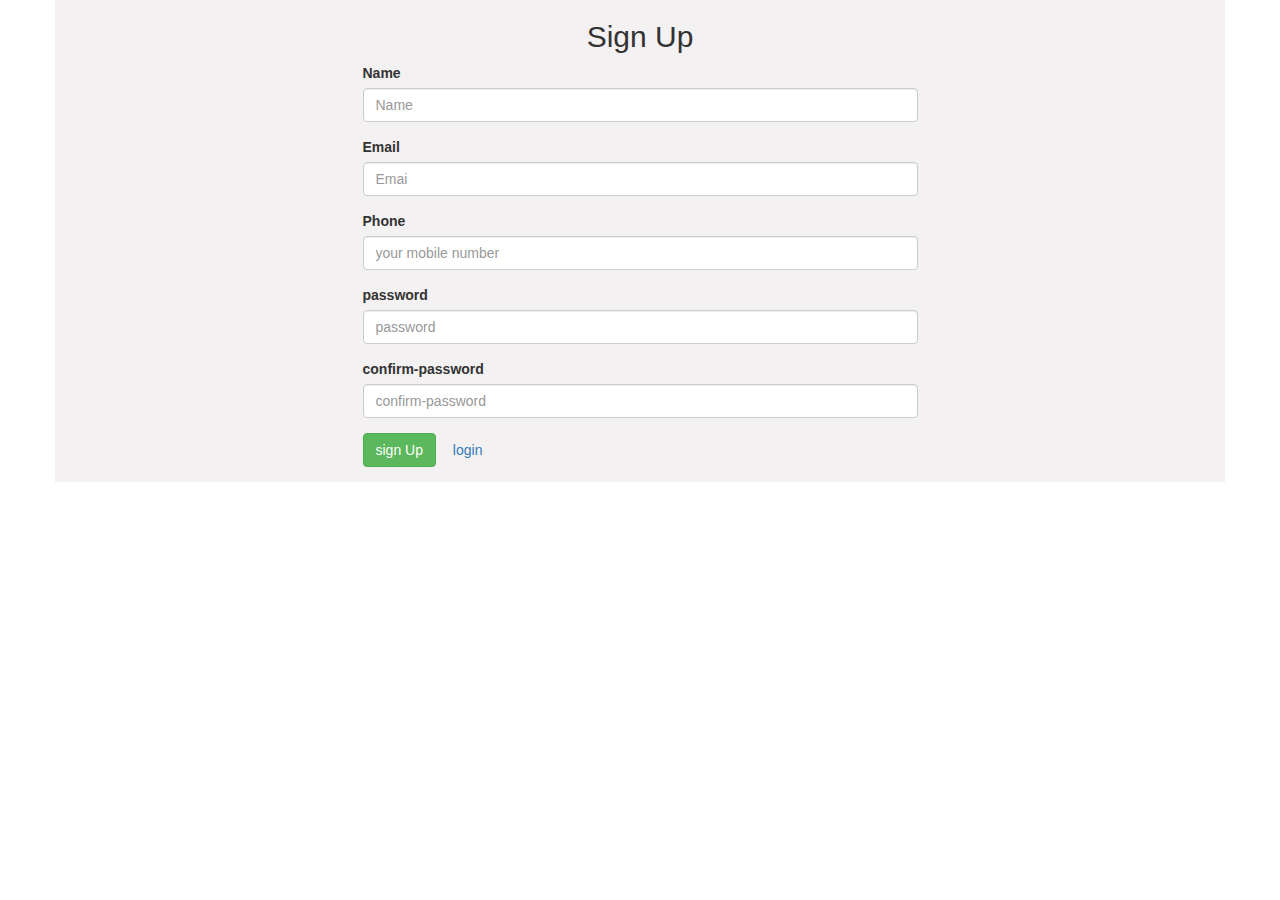
<file: adminWork/signup.html>
<!DOCTYPE html>
<html lang="en">
<head>
<title>login</title> 
<meta charset="utf-8">
<meta http-equiv="X-UA-Compatible" content="IE=edge">    
<meta name="viewport" content="width=device-width, initial-scale=1">
<link href="static/bootstrap.min.css" rel="stylesheet" type="text/css">
<link href="static/style.css" rel="stylesheet" type="text/css">
<script src="js/jquery-3.1.0.min.js"></script>
<script src="js/bootstrap.min.js"></script> 
    
</head>
<body style="background-color=white">
<div class="container" style="background-color:#f3f1f1;">
    <div class="row">
    <div class="col-sm-3"></div>    
    <div class="col-sm-6">
    <h2 class="text-center">Sign Up</h2>
    <form>    
    <div class="form-group">
    <label for="name">Name</label>
    <input type="text" id="name" class="form-control" placeholder="Name">    
        </div>
        
    <div class="form-group">    
    <label for="email">Email</label>
    <input type="email" id="email-signup" class="form-control" placeholder="Emai">    
        </div>
        
    <div class="form-group">    
    <label for="number">Phone</label>
    <input type="number" id="number" class="form-control" placeholder="your mobile number">  
        </div>    
        
        
    <div class="form-group">    
    <label for="password">password</label>
    <input type="password" id="password" class="form-control" placeholder="password">    
        </div>
      <div class="form-group">
     <label for="confirm-password">confirm-password</label>
 <input type="password" id="confirm-password" class="form-control" placeholder="confirm-password">          </div>
        
    <div class="form-group">
        
        <button type="submit" id="signup" class="btn btn-success btn-md">sign Up</button>
          <a href="login.html" class="btn btn-md btn-link" role="button">login</a>  
    </div>    
    
    <div>    
    </div>    
        
    </form>        
        
        </div>
        
    <div class="col-sm-3"></div>    
    </div>
    
    
</div>    
    
    
    
    </body>


</html>
</file>
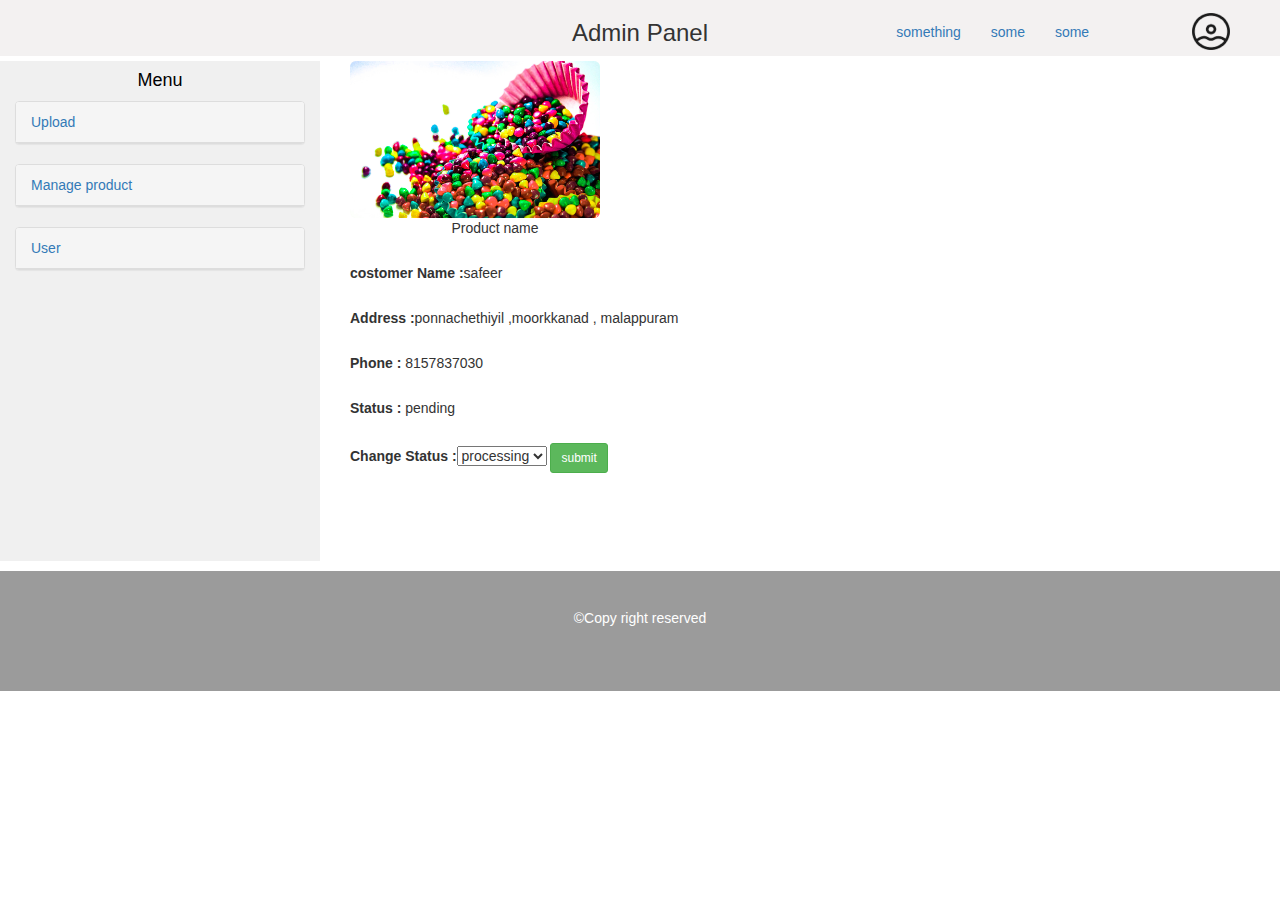
<file: adminWork/view-details.html>
<!DOCTYPE html>
<html lang="en">
<head>
<title>order</title>  
<meta charset="utf-8">
<meta name="viewport" content="width=device-width, initial-scale=1">    
<link href="static/bootstrap.min.css" rel="stylesheet" type="text/css">
<link href="static/style.css" rel="stylesheet" type="text/css">
<script src="js/jquery-3.1.0.min.js"></script>
<script src="js/bootstrap.min.js"></script> 
    
</head>
<body style="background-color:">
<div class="container-fluid" style="background-color:#f3f1f1;">
    
        <div class="cotainer">
    <div class="row">
    <div class="col-sm-4"></div>    
     <div class="col-sm-4">
        <h3 class="text-center">Admin Panel</h3>
        
        </div>
        <div class="col-sm-3">
            <div class="header-btn-bx">
        <a href="view-details.html" class="btn btn-link" role="button">something</a>
            <a href="view-details.html" class="btn btn-link" role="button">some</a>
            <a href="view-details.html" class="btn btn-link" role="button">some</a>
               
            </div>
        </div>
        <div class="col-sm-1">
            
    <a href=""><img src="images/user.png" class="img-user img-responsive img-circle" alt="user"></a>

            
        </div>
    </div>
    </div>
    
    
    </div>   
    
    <div class="line"></div>
<div class="container-fluid">
<div class="row">
<div class="col-sm-3 menu" style="background-color:#f0f0f0;">
    <h4 class="text-center" style="color:black;">Menu</h4>
        <!!--upload-->
    <div class="panel panel-default">
    <div class="panel-heading">
        <a href="#idname" data-toggle="collapse">Upload</a>
        </div>
        
    <div id="idname" class="panel-collapse collapse">
        <ul class="list-group">
        <a href="uploadzip.html">    
        <li class="list-group-item">Upload zip</li>
            </a>
        <a href="#">
        <li class="list-group-item">Upload data</li>
        </a>
        </ul>
    </div>
        
    </div>
    
    <!!--upload-->
    
    <!!--manage product>
    <div class="panel panel-default">
    <div class="panel-heading">
        <a href="#idname2" data-toggle="collapse">Manage product</a>
        </div>
        
    <div id="idname2" class="panel-collapse collapse">
        <ul class="list-group">
        <a href="edit.html"    
        <li class="list-group-item">Edit</li>
            </a>
        <a href="delete.html"
        <li class="list-group-item">Delet</li>
        </a>
        
        <a href="outofstock.html"
        <li class="list-group-item">Out of stock</li>
        </a>


        </ul>
    </div>
        
    </div>
                        
        <!!--manage product>
    
     <div class="panel panel-default">
    <div class="panel-heading">
        <a href="#idname3" data-toggle="collapse">User</a>
        </div>
        
    <div id="idname3" class="panel-collapse collapse">
        <ul class="list-group">
        <a href="changepswd.html"    
        <li class="list-group-item">Change password</li>
            </a>
        <a href="index.html"
        <li class="list-group-item">Orders</li>
        </a>
        
        


        </ul>
    </div>
        
    </div>
    

    
    </div>
<div class=""></div>
    
<div class="col-sm-3 gap">
   
    <img src="images/123.jpg" class="img-rounded img-responsive" alt="product" width="250px;">
    <div class="caption text-center">Product name </div>
    </div>
    <div class="row">
        <div class="col-sm-6 spacing">
        
        <label for="name" >costomer Name :</label>safeer <br><br>
        <label for="name" >Address :</label>ponnachethiyil ,moorkkanad , malappuram<br><br>
        <label for="name" >Phone :</label>   8157837030 <br><br>
        <label for="name" >Status :</label>   pending  <br><br>
        <label for="name" >Change Status :</label><select>
  <option value="processing">processing</option>
  <option value="pending">pending</option>
  <option value="cancel">cancel</option>
  <option value="pending">pending</option>
</select>       
        <button type="submit" id="submit-status" class="btn btn-success btn-sm">submit</button>
        </div>

    </div>
</div>
    
 </div>   

    
    
    
</div>
<footer>
<div class="container-fluid" style="background-color:#9b9b9b;">
    <div class="container">
    <div class="row">
    <div class="col-sm-4"></div>
    <div class="col-sm-4 copyright">
        
        <h5 class="text-center">&#169;Copy right reserved</h5>
        
        </div>
    <div class="col-sm-4"></div>    
    </div>
    
    </div>
    </div>


</footer>


</body>    


</html>
</file>
<file: adminWork/static/style.css>
.login-bx{
    margin-top: 150px;
}
.line{
    
    margin-top: 5px;
}
.gap{
    
    margin-left: 15px;
}
.search-bx{
    max-width: 300px;
    float: right;
    margin-top: 10px;
    
}
.spacing{
    
     margin-left: 15px;
    margin-top: 25px;
}
.header-btn-bx{
    margin-top: 15px;
        float: left;
    margin-left: 15px;
    
}
.img-user{
    margin-top: 10px;
    float: left;
}

.menu{
    min-height:500px;
    border:;
    border-color: #474747;
    border- 
    border-width: 1px 1px 1px 1px;
}
.copyright{
    
    min-height: 90px;
    color: white;
    margin-top: 30px;
    
}
footer{
    margin-top: 10px;
}
@media only screen and (max-width: 960px) {
   .menu{
        min-height:220px;
    border:;
    border-color: #474747;
    border- 
    border-width: 1px 1px 1px 1px;
       
    }
}

.uploadzip-bg{
    
    background-color: #b4b3b3;
    border-width: 1px 1px 1px 1px;
    border-style: solid;
    min-height: 100px;
    margin-top: 50px;
    
}
.upload-bx{
     max-width: 300px;
    
    margin-top: 30px;
    
}
.csv-btn{
    margin-top: 10px;
    float: right;
    margin-right: 10px;
    
    
}
</file>
